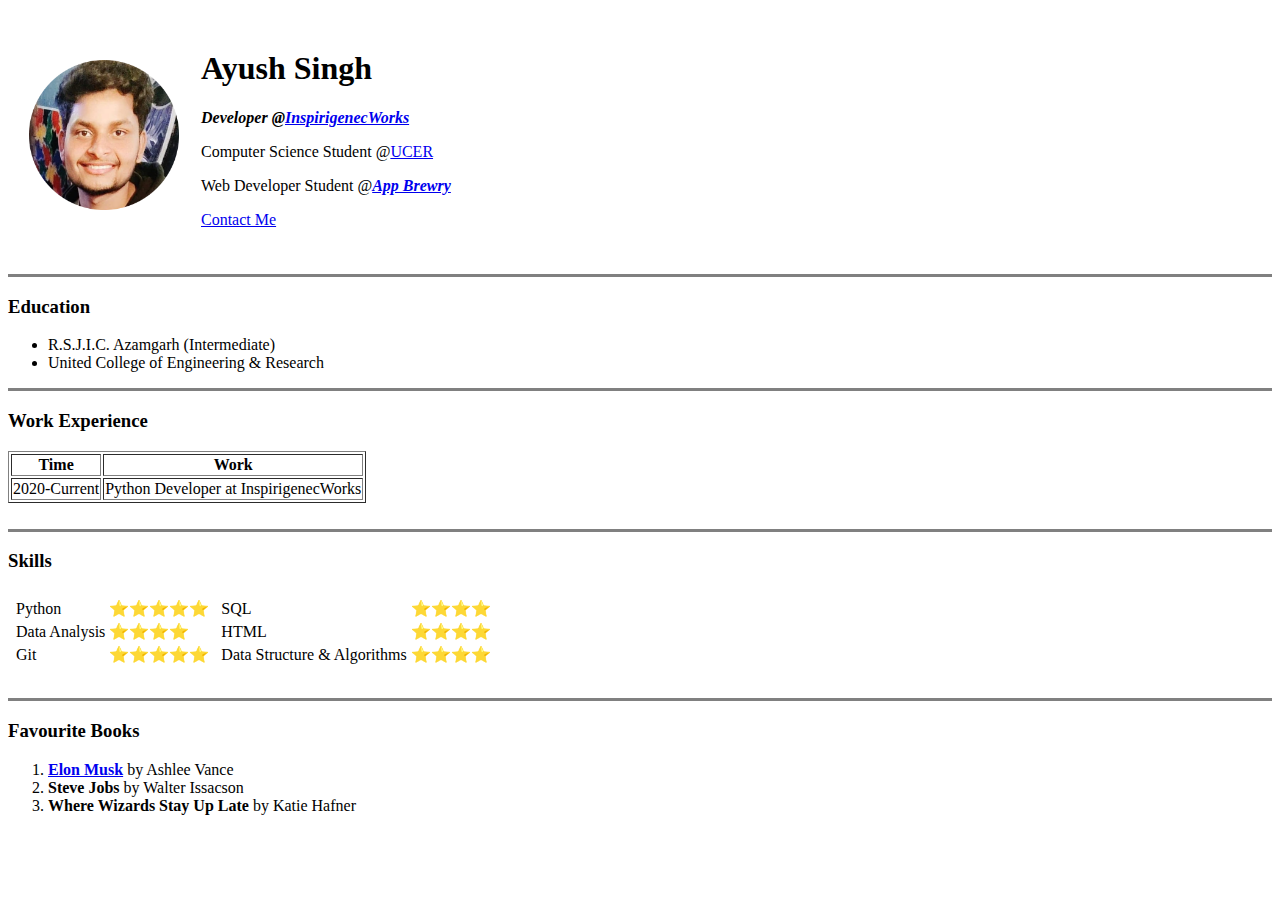
<file: index.html>
<!DOCTYPE html>
<html lang="en">
<head>
    <meta charset="UTF-8">
    <meta http-equiv="X-UA-Compatible" content="IE=edge">
    <meta name="viewport" content="width=device-width, initial-scale=1.0">
    <title>Ayush's Personal Website</title>
    <link rel="icon" href="Images/favicon.ico">
</head>
<body>
    <table cellspacing="20">
        <tr>
            <td><img src="Images/Ayush's Circular Profile.png" alt="Ayush's Profile Picture from Linkdin" height="150"></td>
            <td>
                <h1>Ayush Singh</h1>    
                <p><em><strong>Developer @<a href="https://inspirigenceworks.com/">InspirigenecWorks</a></strong></em></p>
                <p>Computer Science Student @<a href="https://www.united.ac.in/">UCER</a></p>
                <P>Web Developer Student @<strong><em><a href="https://www.appbrewery.co/">App Brewry</a></em></strong></P>
                <p><a href="my_contact.html">Contact Me</a></p>
            </td>
        </tr>
    </table>
    
    <hr size="3" noshade>


    <h3><strong>Education</strong></h3>
    <ul>
        <li>R.S.J.I.C. Azamgarh (Intermediate)</li>
        <li>United College of Engineering & Research</li>
    </ul>
    <hr size="3" noshade>

    <h3>Work Experience</h3>
    <table border="1" cellspacing = "2">
        <thead>
            <tr>
                <th>Time</th>
                <th>Work</th>
            </tr>
        </thead>

        <tbody>
            <tr>
                <td>2020-Current</td>
                <td>Python Developer at InspirigenecWorks</td>
            </tr>
        </tbody>
    </table>
    <br>
    <hr size="3" noshade>

    <h3><strong>Skills</strong></h3>
    <table cellspacing="4">
        <tr>
            <td>
                <table>
                    <tr>
                        <td>Python</td>
                        <td>⭐⭐⭐⭐⭐</td>
                    </tr>
                    <tr>
                        <td>Data Analysis</td>
                        <td>⭐⭐⭐⭐</td>
                    </tr>
                    <tr>
                        <td>Git</td>
                        <td>⭐⭐⭐⭐⭐</td>
                    </tr>
                </table>
            </td>
            <td>
                <table>
                    <tr>
                        <td>SQL</td>
                        <td>⭐⭐⭐⭐</td>
                    </tr>
                    <tr> 
                        <td>HTML</td>
                        <td>⭐⭐⭐⭐</td>
                    </tr>
                    <tr>
                        <td>Data Structure & Algorithms</td>
                        <td>⭐⭐⭐⭐</td>
                    </tr>
                </table>
            </td>
        </tr>
    </table>

    <br>

    <hr size="3" noshade>
    <h3>Favourite Books</h3>
    <ol>
        <li><strong> <a href="https://www.amazon.com/Elon-Musk-SpaceX-Fantastic-Future/dp/006230125X" target="_blank">Elon Musk</a></strong> by Ashlee Vance</li>
        <li><strong>Steve Jobs</strong> by Walter Issacson</li>
        <li><strong>Where Wizards Stay Up Late</strong> by Katie Hafner</li>
    </ol>
</body>
</html>
</file>
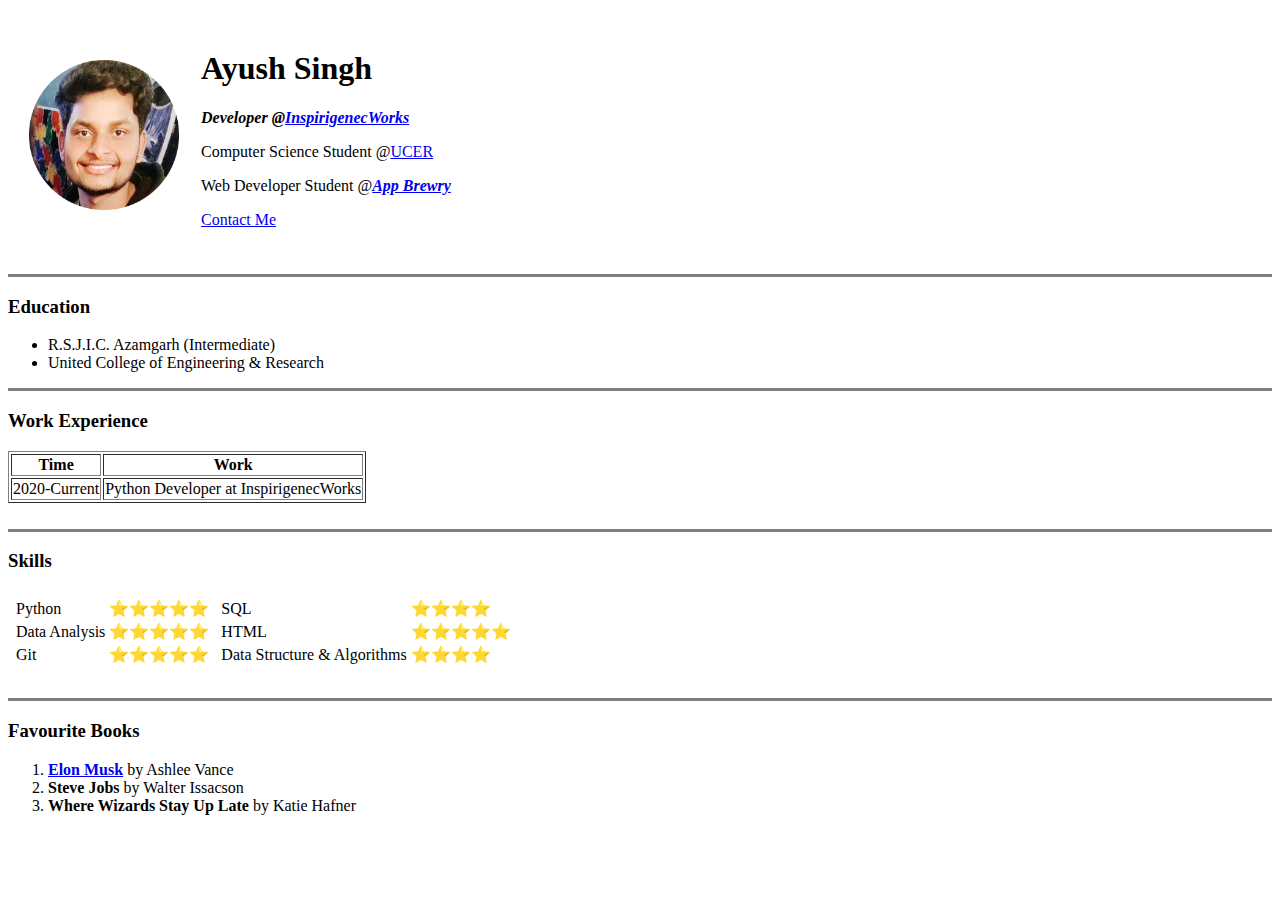
<file: HTML Personal Website/index.html>
<!DOCTYPE html>
<html lang="en">
<head>
    <meta charset="UTF-8">
    <meta http-equiv="X-UA-Compatible" content="IE=edge">
    <meta name="viewport" content="width=device-width, initial-scale=1.0">
    <title>Ayush's Personal Website</title>
</head>
<body>
    <table cellspacing="20">
        <tr>
            <td><img src="Images/Ayush's Circular Profile.png" alt="Ayush's Profile Picture from Linkdin" height="150"></td>
            <td>
                <h1>Ayush Singh</h1>    
                <p><em><strong>Developer @<a href="https://inspirigenceworks.com/">InspirigenecWorks</a></strong></em></p>
                <p>Computer Science Student @<a href="https://www.united.ac.in/">UCER</a></p>
                <P>Web Developer Student @<strong><em><a href="https://www.appbrewery.co/">App Brewry</a></em></strong></P>
                <p><a href="my_contact.html">Contact Me</a></p>
            </td>
        </tr>
    </table>
    
    <hr size="3" noshade>


    <h3><strong>Education</strong></h3>
    <ul>
        <li>R.S.J.I.C. Azamgarh (Intermediate)</li>
        <li>United College of Engineering & Research</li>
    </ul>
    <hr size="3" noshade>

    <h3>Work Experience</h3>
    <table border="1" cellspacing = "2">
        <thead>
            <tr>
                <th>Time</th>
                <th>Work</th>
            </tr>
        </thead>

        <tbody>
            <tr>
                <td>2020-Current</td>
                <td>Python Developer at InspirigenecWorks</td>
            </tr>
        </tbody>
    </table>
    <br>
    <hr size="3" noshade>

    <h3><strong>Skills</strong></h3>
    <table cellspacing="4">
        <tr>
            <td>
                <table>
                    <tr>
                        <td>Python</td>
                        <td>⭐⭐⭐⭐⭐</td>
                    </tr>
                    <tr>
                        <td>Data Analysis</td>
                        <td>⭐⭐⭐⭐⭐</td>
                    </tr>
                    <tr>
                        <td>Git</td>
                        <td>⭐⭐⭐⭐⭐</td>
                    </tr>
                </table>
            </td>
            <td>
                <table>
                    <tr>
                        <td>SQL</td>
                        <td>⭐⭐⭐⭐</td>
                    </tr>
                    <tr> 
                        <td>HTML</td>
                        <td>⭐⭐⭐⭐⭐</td>
                    </tr>
                    <tr>
                        <td>Data Structure & Algorithms</td>
                        <td>⭐⭐⭐⭐</td>
                    </tr>
                </table>
            </td>
        </tr>
    </table>

    <br>

    <hr size="3" noshade>
    <h3>Favourite Books</h3>
    <ol>
        <li><strong> <a href="https://www.amazon.com/Elon-Musk-SpaceX-Fantastic-Future/dp/006230125X" target="_blank">Elon Musk</a></strong> by Ashlee Vance</li>
        <li><strong>Steve Jobs</strong> by Walter Issacson</li>
        <li><strong>Where Wizards Stay Up Late</strong> by Katie Hafner</li>
    </ol>
</body>
</html>
</file>
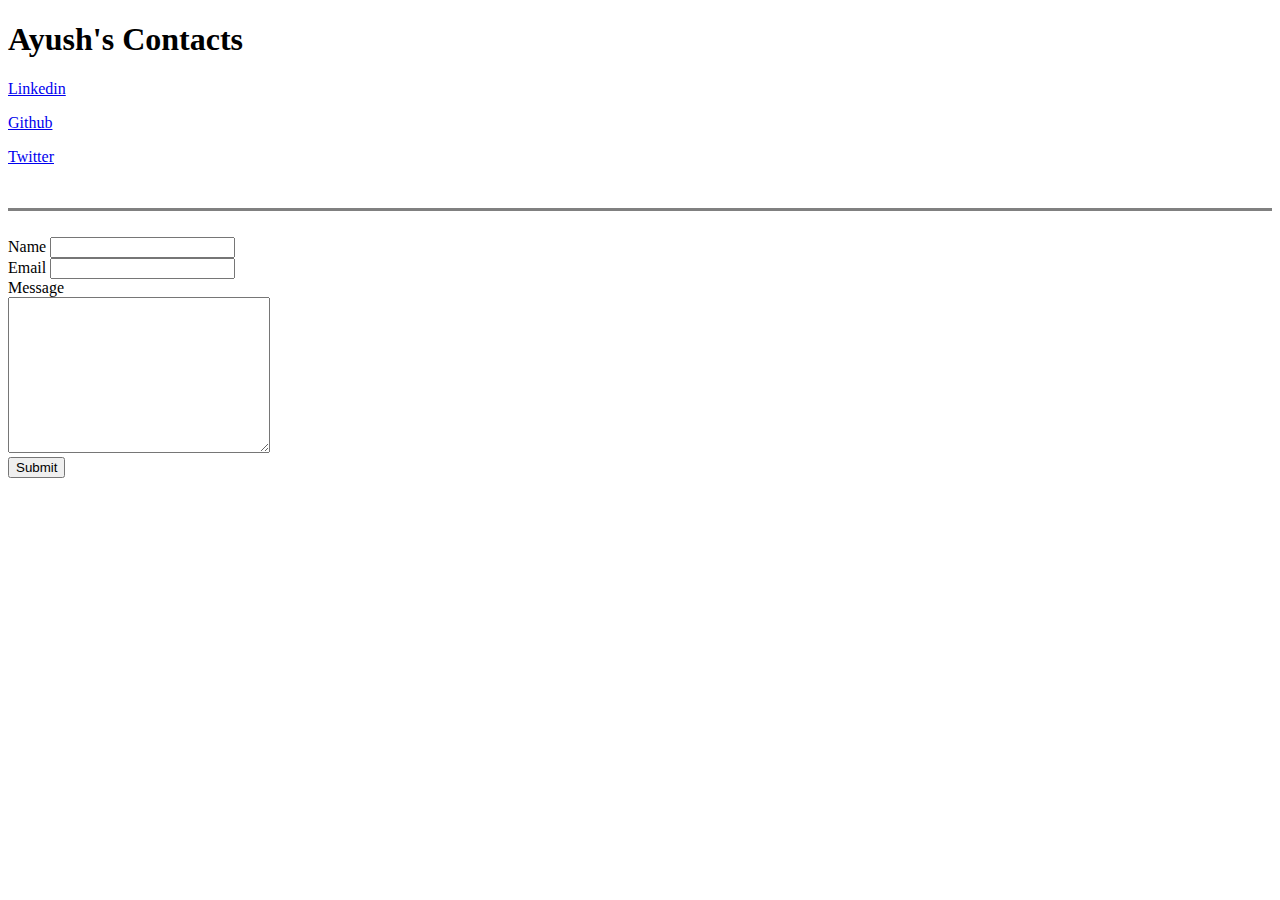
<file: my_contact.html>
<!DOCTYPE html>
<html lang="en">
<head>
    <meta charset="UTF-8">
    <meta http-equiv="X-UA-Compatible" content="IE=edge">
    <meta name="viewport" content="width=device-width, initial-scale=1.0">
    <title>Contact Ayush</title>
</head>
<body>
    <h1>Ayush's Contacts</h1>
    <p><a href="https://www.linkedin.com/in/ayush-singh-paliwal-6264aa194/">Linkedin</a></p>
    <p><a href="https://github.com/ayushsingh-07">Github</a></p>
    <p><a href="https://twitter.com/Ayush__paliwal">Twitter</a></p><br>

    <hr size="3" noshade>
    <br>
    <form action="mailto:aspstuffs@gmail.com" method="post" enctype="text/plain">
        <label for="Your Name">Name</label>
        <input type="text" name="Your Name" id=""><br>
        <label>Email</label>
        <input type="email" name="Your Email" id=""><br>
        <label>Message</label><br>
        <textarea name="" id="" cols="30" rows="10"></textarea><br>
        <input type="submit" name="Your Message" id=""><br>
    </form>

    <!-- 
    <label for="">Chose your Profile Photo</label>
    <input type="file" accept=".pdf" name="" id="">
    <label for="">Do you want to include your email id</label>
    <input type="checkbox" name="" id=""><br>
    <label for=""><p>Want me to send you occasional messages</p></label>
    <input type="radio" name="" id="">
    <input type="date" name="" id="">
    <input type="range" name="" id="">
    -->

</body>
</html>
</file>
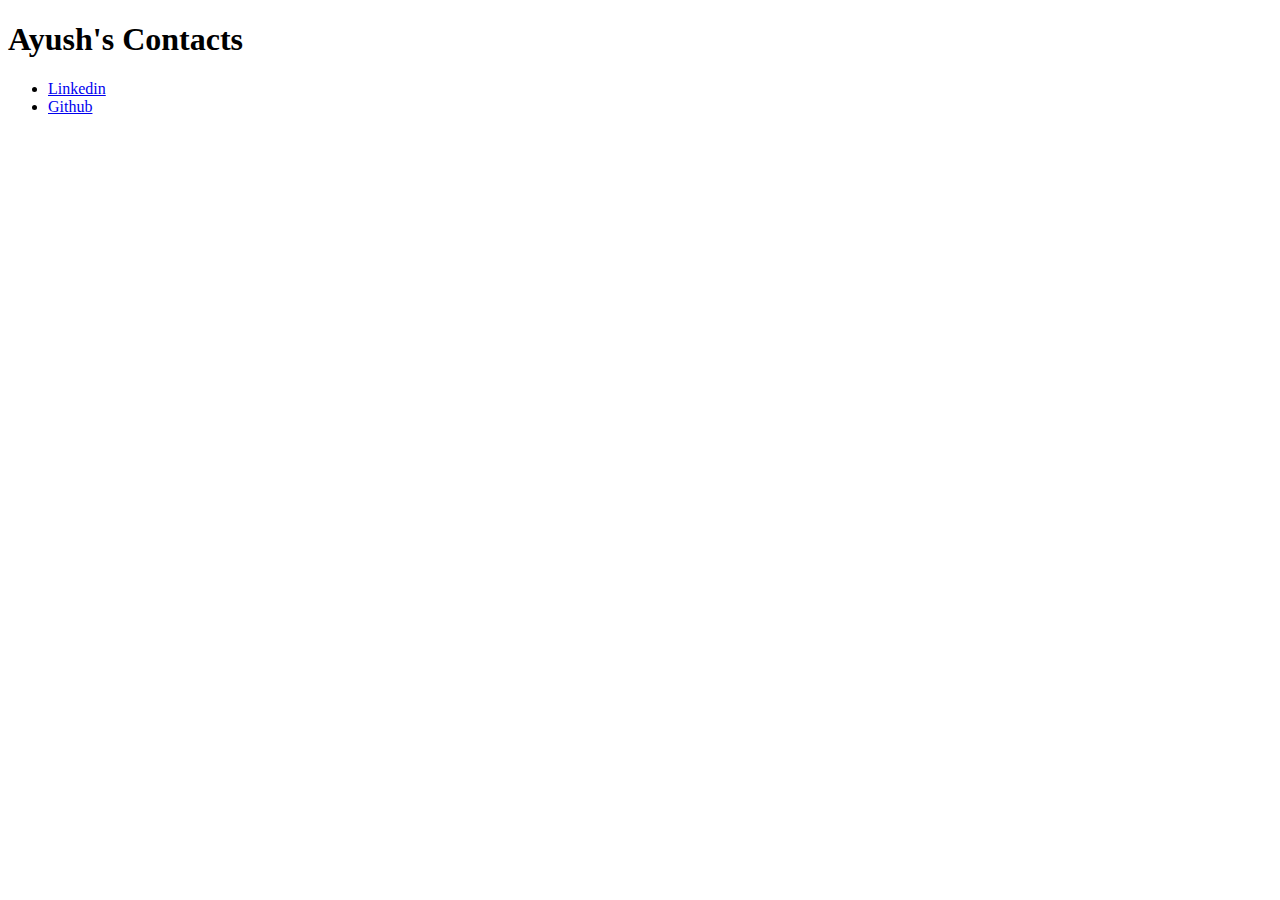
<file: HTML Personal Website/my_contact.html>
<!DOCTYPE html>
<html lang="en">
<head>
    <meta charset="UTF-8">
    <meta http-equiv="X-UA-Compatible" content="IE=edge">
    <meta name="viewport" content="width=device-width, initial-scale=1.0">
    <title>Contact Ayush</title>
</head>
<body>
    <h1>Ayush's Contacts</h1>
    <ul>
        <li><a href="https://www.linkedin.com/in/ayush-singh-paliwal-6264aa194/">Linkedin</a></li>
        <li><a href="https://github.com/ayushsingh-07">Github</a></li>
    </ul>
</body>
</html>
</file>
